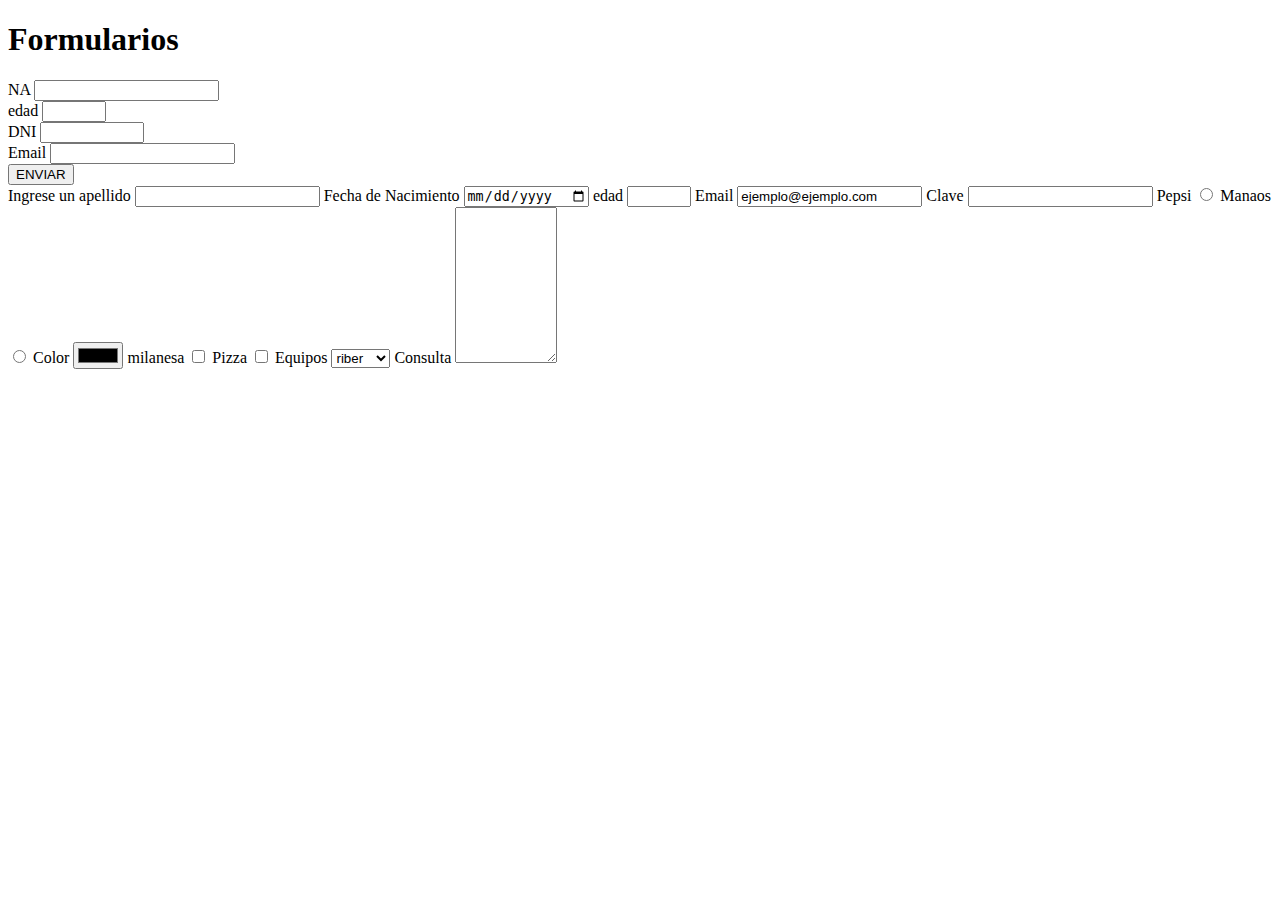
<file: 07-PROYECTO/input.html>
<!doctype html>
<html lang="en">

<head>
    <meta charset="utf-8">
    <meta name="viewport" content="width=device-width, initial-scale=1">
    <title>Formularios</title>
    <link href="https://cdn.jsdelivr.net/npm/bootstrap@5.2.2/dist/css/bootstrap.min.css" rel="stylesheet"
        integrity="sha384-Zenh87qX5JnK2Jl0vWa8Ck2rdkQ2Bzep5IDxbcnCeuOxjzrPF/et3URy9Bv1WTRi" crossorigin="anonymous">
</head>

<body>
    <h1>Formularios</h1>


    <form>
        <!--breakpoints-->
        <div class="container">
            <div class="row">
                <div class="col-lg-8 col-md-6 bg-warning">
                    <label for="nombre" class="form-label">NA</label>
                    <input type="text" name="nombre" id="nombre" class="form-control">
                </div>
                <div class="col-lg-4 col-md-6 bg-info">
                    <label for="edad" class="form-label">edad</label>
                    <input type="number" name="edad" id="edad" min="0" max="110" class="form-control">
                </div>
            </div>
            <div class="row">
                <div class="col-lg-4 col-md-6 bg-primary">
                    <label for="dni" class="form-label">DNI</label>
                    <input type="number" name="dni" id="dni" min="0" max="60000000" class="form-control">
                </div>
                <div class="col-lg-8 col-md-6 bg-secondary">
                    <label for="email" class="form-label">Email</label>
                    <input type="email" name="email" id="email" class="form-control">

                </div>
            </div>
            <div class="row">
                <div class="col-3 p-0">

                    <button type="submit" class="btn btn-primary">ENVIAR</button>
                </div>
            </div>

        </div>

    </form>



    <form action="">

        <!--INPUT- ENTRADA DE DATOS-->
        <label for="apellido"> Ingrese un apellido</label>
        <input type="text" name="apellido" id="apellido">
        <!--date-->
        <label for="nacimiento">Fecha de Nacimiento</label>
        <input type="date" name="nacimiento" id="nacimiento">
        <!--number-->
        <label for="edad">edad</label>
        <input type="number" name="edad" id="edad" min="0" max="110">
        <!--email-->
        <label for="email">Email</label>
        <input type="email" name="email" id="email" value="ejemplo@ejemplo.com">
        <!--claves/contraseas-->
        <label for="clave">Clave</label>
        <input type="password" name="Clave" id="Clave">
        <!--opciones con radio-->
        <label for="pepsi">Pepsi</label>
        <input type="radio" name="bebidas" id="pepsi" value="pepsi">
        <label for="manaos">Manaos</label>
        <input type="radio" name="bebidas" id="manaos" value="manaos">
        <!--color-->
        <label for="color">Color</label>
        <input type="color" name="color" id="color">
        <!--checkbox-->
        <label for="milanesa">milanesa</label>
        <input type="checkbox" name="milanesa" id="milanesa">
        <label for="pizza">Pizza</label>
        <input type="checkbox" name="pizza" id="pizza">
        <!--selectores-dropdown-->
        <label for="equipos">Equipos</label>
        <select name="equipos" id="equipos">
            <option value="riber">riber</option>
            <option value="boca">boca</option>
            <option value="racing">racing</option>
        </select>
        <!--textarea-->
        <label for="consulta">Consulta</label>
        <textarea name="consulta" id="consulta" cols="10" rows="10"></textarea>







    </form>
    <script src="https://cdn.jsdelivr.net/npm/bootstrap@5.2.2/dist/js/bootstrap.bundle.min.js"
        integrity="sha384-OERcA2EqjJCMA+/3y+gxIOqMEjwtxJY7qPCqsdltbNJuaOe923+mo//f6V8Qbsw3"
        crossorigin="anonymous"></script>
</body>

</html>
</file>
